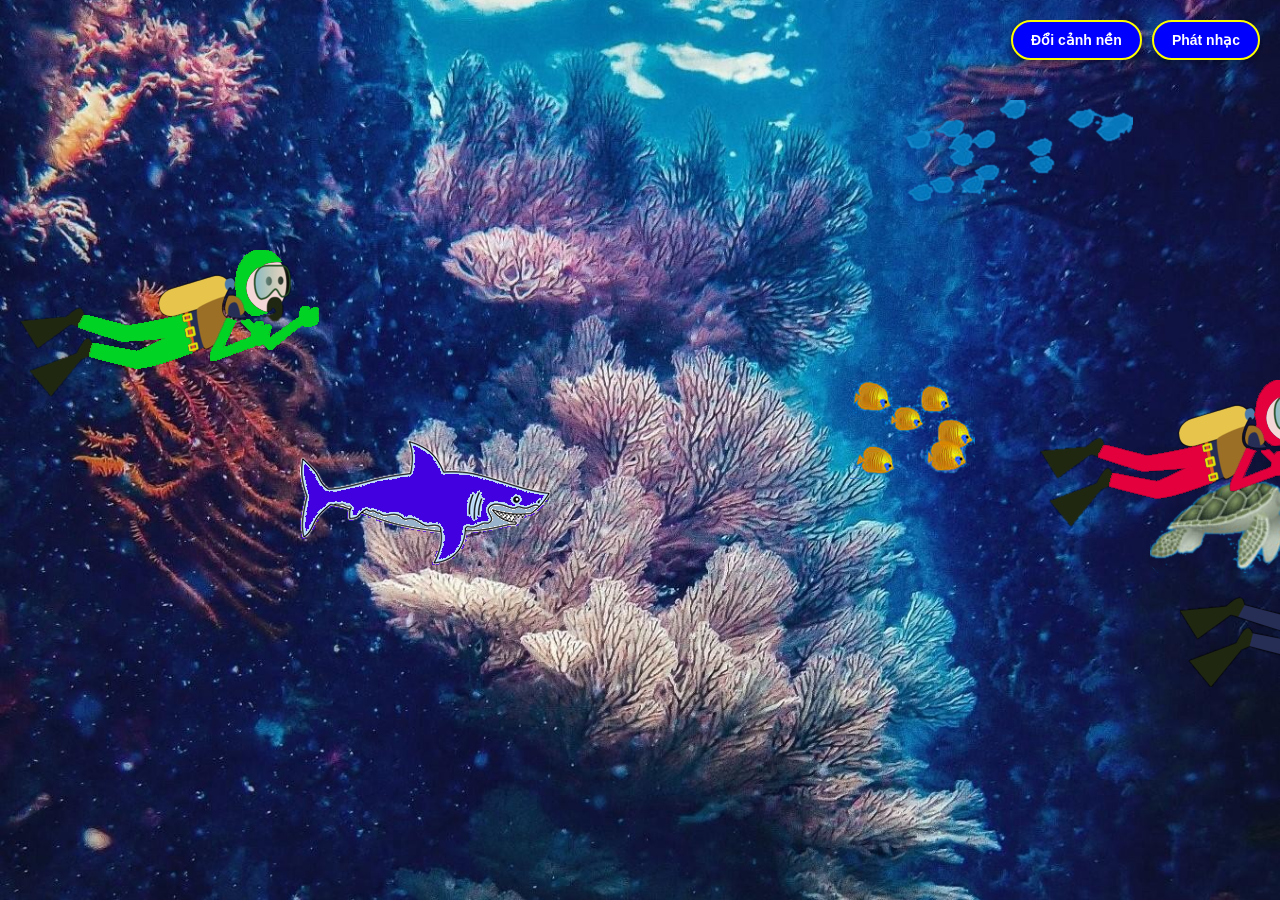
<file: Trang chủ/HO CA/index.html>
<!DOCTYPE html>
<html lang="en">
<head>
    <meta charset="UTF-8">
    <meta name="viewport" content="width=device-width, initial-scale=1.0">
    <title>ho ca vui ve</title>
    <link rel="stylesheet" href="index.css" />
</head>
<body>
    <div id="content">
        <div id="shark"><img src="shark.png"width="auto" height="auto" alt="shark"></div>
        <div id="turtle"><img src="turtle.png" alt="turtle"></div>
          <div id="diver1"><img src="diver1.png" alt="diver1"></div>
          <div id="diver2"><img src="diver2.png" alt="diver2"></div>
            <div id="diver3"><img src="diver3.png" alt="diver3"></div>
              <div id="faintSchool"><img src="faintSchool.png" alt="faintSchool"></div>
                <div id="goldFishSchool"><img src="goldFishSchool.png" alt="goldFishSchool"></div>
    </div>

     <div id="controls">
        <button id="bt-bg" onclick="changeBackground()">Đổi cảnh nền</button>
        <button id="bt-music" onclick="toggleMusic()">Phát nhạc</button>
    </div>
    <audio id="bg-music" loop>
        <source src="nhac.mp3" type="audio/mpeg">
    </audio>
    <script>
        const backgrounds = [
            "url('daiduong1.jpg')",
            "url('daiduong2.jpg')",
            "url('daiduong3.webp')",
            "url('daiduong4.jpg')"
        ];
        let currentBgIndex = 0;

        function changeBackground() {
            currentBgIndex = (currentBgIndex + 1) % backgrounds.length;
            
            document.body.style.backgroundImage = backgrounds[currentBgIndex];
        }
        const music = document.getElementById("bg-music");
        const btMusic = document.getElementById("bt-music");
        function toggleMusic() {
            if (music.paused) {
                music.play();
                btMusic.innerText = "Tắt nhạc";
            } else {
                music.pause();
                btMusic.innerText = "Phát nhạc";
            }
        }
    </script>

</body>
</html>
</file>
<file: Trang chủ/HO CA/index.css>
body {
    margin: 0;
    padding: 0;
    height: 100vh;                          
    background-image: url('dai duong.webp');      
    background-size: cover;                 
    background-position: center;            
    background-repeat: no-repeat;           
    overflow: hidden;                       
}
#shark {
left: 300px;
top: 400px;
position: absolute;
animation-name: shark;
animation-duration: 10s;
animation-timing-function: linear;
animation-iteration-count: infinite;
animation-play-state: running;
}
@keyframes shark {
    0%   { left: 20px;   top: 5px; transform: scaleX(1); }  
    20%  { left: 450px;  top: 12px; transform: scaleX(1); }  
    50%  { left: 1180px; top: 15px; transform: scaleX(1); }  
    51%  { left: 1180px; top: 15px; transform: scaleX(-1); }
    60%  { left: 950px;  top: 8px; transform: scaleX(-1); } 
    80%  { left: 450px;  top: 0px; transform: scaleX(-1); } 
    100% { left: 20px;   top: 5px; transform: scaleX(-1); } 
}
#diver2 {   
    left: 1040px;
    top: 380px;
    position: absolute;
animation-name: diver2;
animation-duration: 15s;
animation-timing-function: linear;
animation-iteration-count: infinite;
animation-play-state: running;}
@keyframes diver2 {
    0%   { left: 1030px; top: 380px; transform: scaleX(-1); }
    20%  { left: 750px;  top: 350px; transform: scaleX(-1); }
    40%  { left: 450px;  top: 320px; transform: scaleX(-1); }
    50%  { left: 330px;  top: 300px; transform: scaleX(-1); } 
    51%  { left: 330px;  top: 300px; transform: scaleX(1); }  
    60%  { left: 450px;  top: 320px; transform: scaleX(1); }
    80%  { left: 750px;  top: 350px; transform: scaleX(1); }
    100% { left: 1030px; top: 380px; transform: scaleX(1); }
}
#diver3 {
    left: 20px;
    top: 250px;
    position: absolute;
animation-name: diver3;
animation-duration: 17s;
animation-timing-function: linear;
animation-iteration-count: infinite;
animation-play-state: running;}
@keyframes diver3 {
    0%   { left: 20px;  top: 250px; transform: scaleX(1); }
    49%  { left: 100px; top: 400px; transform: scaleX(1); } 
    50%  { left: 200px; top: 400px; transform: scaleX(-1); } 
        70%  { left: 500px;  top: 250px; transform: scaleX(-1); } 

    99%  { left: 20px;  top: 250px; transform: scaleX(-1); } 
    100% { left: 20px;  top: 250px; transform: scaleX(1); }  
}
#diver1 {
    left: 1180px;
    top: 540px;
    position: absolute;
animation-name: diver1;
animation-duration: 18s;
animation-timing-function: linear;
animation-iteration-count: infinite;
animation-play-state: running;}

@keyframes diver1 {
       0%   { left: 1180px; top: 540px; transform: scaleX(-1); } 
    20%  { left: 850px;  top: 560px; transform: scaleX(-1); }
    40%  { left: 400px;  top: 520px; transform: scaleX(-1); } 
    50%  { left: 20px;   top: 550px; transform: scaleX(-1); }
    51%  { left: 20px;   top: 550px; transform: scaleX(1); }  
    60%  { left: 350px;  top: 530px; transform: scaleX(1); } 
    80%  { left: 780px;  top: 560px; transform: scaleX(1); } 
    100% { left: 1180px; top: 540px; transform: scaleX(1); }  
}
#faintSchool {
    position: absolute;
    left: 900px;
    top: 100px;
    animation: faintSchool 16s linear infinite;
}

@keyframes faintSchool {
    0%   { left: 900px; top: 170px; transform: scaleX(-1); } 
    49%  { left: 100px; top: 220px; transform: scaleX(-1); }
    50%  { left: 100px; top: 220px; transform: scaleX(1); }  
    99%  { left: 900px; top: 170px; transform: scaleX(1); }
    100% { left: 900px; top: 170px; transform: scaleX(-1); }
}
#goldFishSchool {
    position: absolute;
    left: 850px;
    top: 380px;
    animation: goldFishSchool   14s linear infinite;
}

@keyframes goldFishSchool {
    0%   { left: 850px; top: 380px; transform: scaleX(-1); } 
    49%  { left: 150px; top: 300px; transform: scaleX(-1); }
    50%  { left: 150px; top: 300px; transform: scaleX(1); }  
    99%  { left: 850px; top: 380px; transform: scaleX(1); }
    100% { left: 850px; top: 380px; transform: scaleX(-1); }
}
#turtle {
    left: 1150px;
    top: 480px;
    position: absolute;
    animation-name: turtle;
    animation-duration: 25s; 
    animation-timing-function: linear;
    animation-iteration-count: infinite;
    animation-play-state: running;
}

@keyframes turtle {
    0%   { left: 1150px; top: 480px; transform: scaleX(-1); } 
    49%  { left: 50px;   top: 350px; transform: scaleX(-1); } 
    50%  { left: 50px;   top: 350px; transform: scaleX(1); }  
    99%  { left: 1150px; top: 480px; transform: scaleX(1); }  
    100% { left: 1150px; top: 480px; transform: scaleX(-1); } 
}
body {
    transition: background-image 0.5s ease-in-out;
}
#controls {
    position: fixed;
    top: 20px;
    right: 20px;
    z-index: 9999; 
    display: flex;
    gap: 10px;
}
#controls button {
    padding: 10px 18px;
    font-size: 14px;
    font-weight: bold;
    font-family: Arial, sans-serif;
    color: white;
    background-color: blue;
    border: 2px solid yellow;
    border-radius: 25px;
    cursor: pointer;
    box-shadow: 0 4px 6px rgba(0, 0, 0, 0.3);
    transition: all 0.2s ease;
}


#controls button:hover {
    background-color: blue;
    transform: scale(1.05);
}

#controls button:active {
    transform: scale(0.95);
}
</file>
